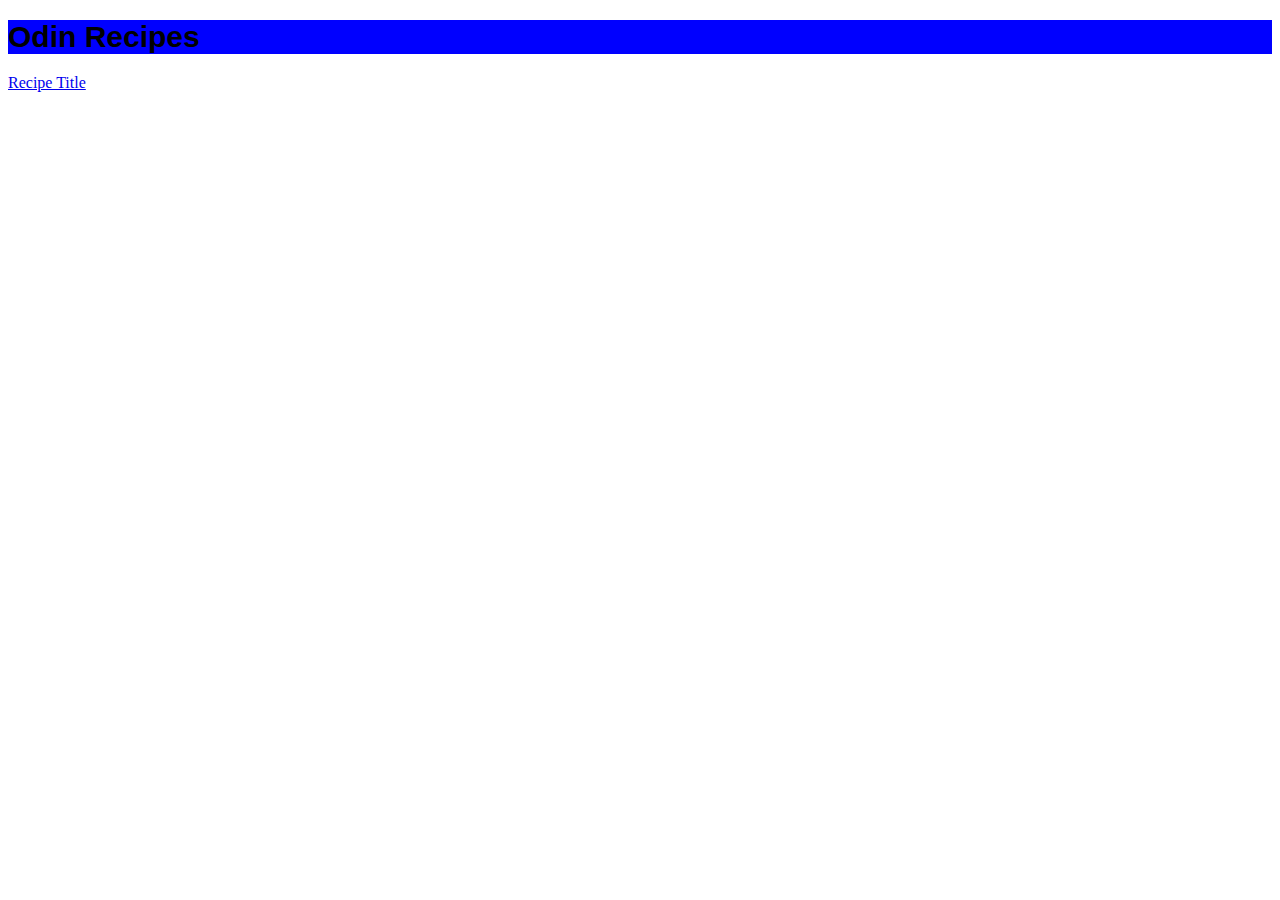
<file: index.html>
<!DOCTYPE html>
<html lang="en">
    <head>
        <meta charset="UTF-8">
        <title>Recipes</title>
        <link rel="stylesheet" href="recipe.css">
    </head>
    <body>
        <h1>Odin Recipes</h1>
        <a href="recipes/bacon-egg-cheese.html">Recipe Title</a>
    </body>
</html>
</file>
<file: recipe.css>
h1 {
    background-color: blue; font-size: 30px; font-family: 'Franklin Gothic Medium', 'Arial Narrow', Arial, sans-serif;
}
</file>
